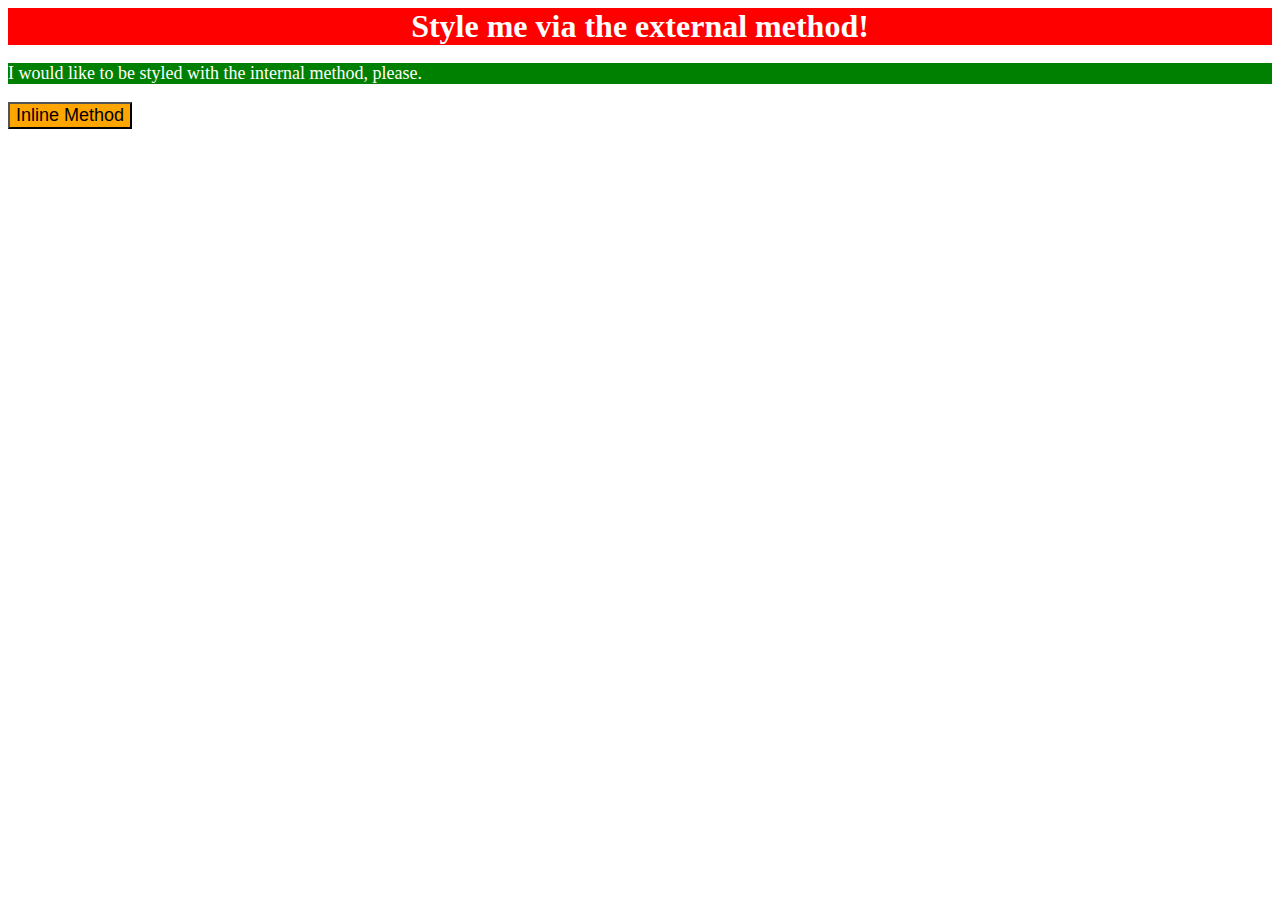
<file: foundations/01-css-methods/index.html>
<!DOCTYPE html>
<html lang="en">
  <head>
    <meta charset="UTF-8">
    <meta http-equiv="X-UA-Compatible" content="IE=edge">
    <meta name="viewport" content="width=device-width, initial-scale=1.0">
    <title>Methods for Adding CSS</title>
    <link rel="stylesheet" href="styles.css">
    <style>
      p {
      background: green;
      color: white;
      font-size: 18px; 
      }
    </style>
  </head>
  <body>
    <div>Style me via the external method!</div>
    <p>I would like to be styled with the internal method, please.</p>
    <button style="background: orange; font-size: 18px;">Inline Method</button>
  </body>
</html>
</file>
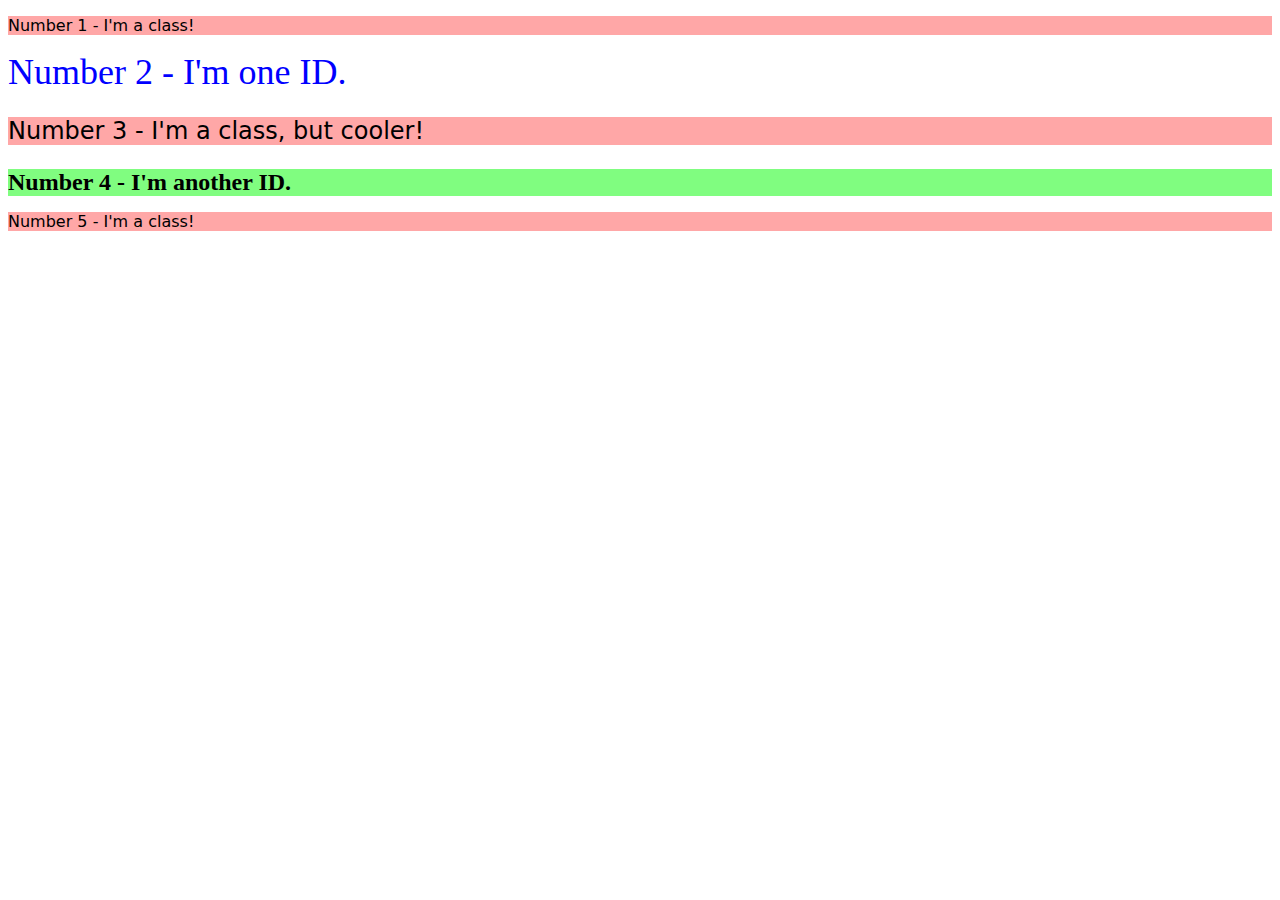
<file: foundations/02-class-id-selectors/index.html>
<!DOCTYPE html>
<html lang="en">
  <head>
    <meta charset="UTF-8">
    <meta http-equiv="X-UA-Compatible" content="IE=edge">
    <meta name="viewport" content="width=device-width, initial-scale=1.0">
    <title>Class and ID Selectors</title>
    <link rel="stylesheet" href="style.css">
  </head>
  <body>
    <p class="odd">Number 1 - I'm a class!</p>
    <div id="mediumfontinblue">Number 2 - I'm one ID.</div>
    <p class="odd mediumsize">Number 3 - I'm a class, but cooler!</p>
    <div class="mediumsize" id="boldandgreen">Number 4 - I'm another ID.</div>
    <p class="odd">Number 5 - I'm a class!</p>
  </body>
</html>
</file>
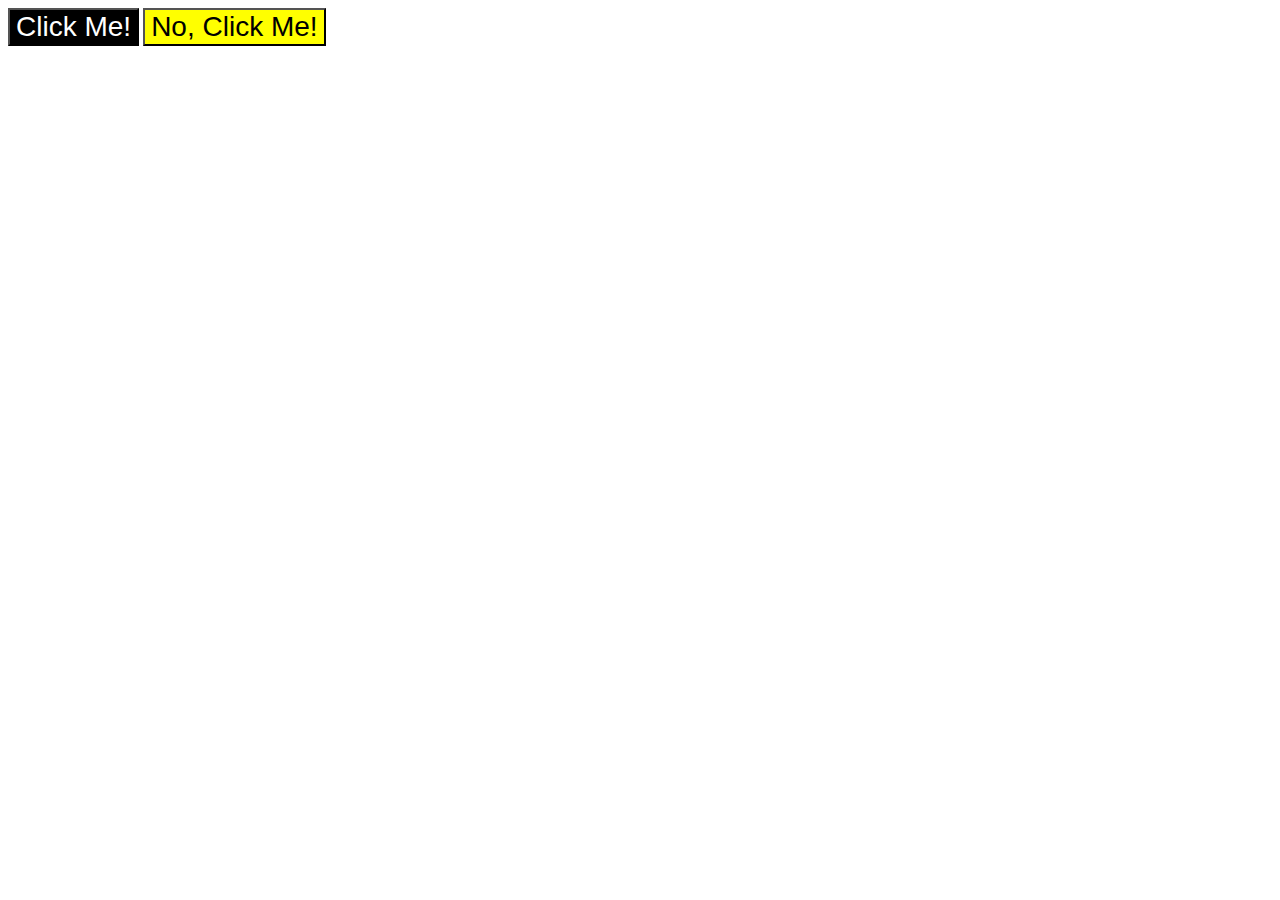
<file: foundations/03-grouping-selectors/index.html>
<!DOCTYPE html>
<html lang="en">
  <head>
    <meta charset="UTF-8">
    <meta http-equiv="X-UA-Compatible" content="IE=edge">
    <meta name="viewport" content="width=device-width, initial-scale=1.0">
    <title>Grouping Selectors</title>
    <link rel="stylesheet" href="style.css">
  </head>
  <body>
    <button class="clickme">Click Me!</button>
    <button class="dontclickme">No, Click Me!</button>
  </body>
</html>
</file>
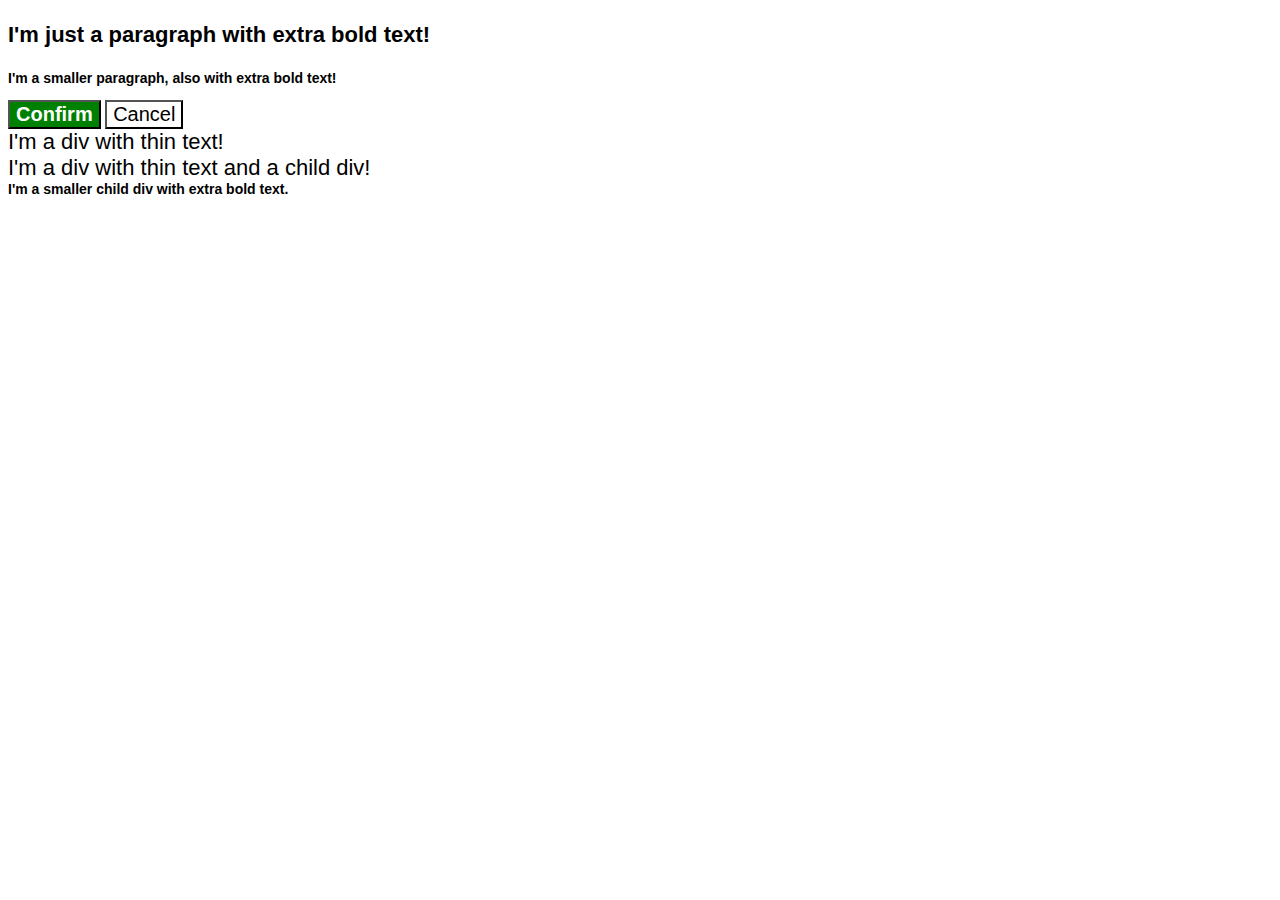
<file: foundations/06-cascade-fix/index.html>
<!DOCTYPE html>
<html lang="en">
  <head>
    <meta charset="UTF-8">
    <meta http-equiv="X-UA-Compatible" content="IE=edge">
    <meta name="viewport" content="width=device-width, initial-scale=1.0">
    <title>Fix the Cascade</title>
    <link rel="stylesheet" href="style.css">
  </head>
  <body>
    <p class="para">I'm just a paragraph with extra bold text!</p>
    <p class="para small-para">I'm a smaller paragraph, also with extra bold text!</p>

    <button id="confirm-button" class="button confirm">Confirm</button>
    <button id="cancel-button" class="button cancel">Cancel</button>

    <div class="text">I'm a div with thin text!</div>
    <div class="text">I'm a div with thin text and a child div!
      <div class="text child">I'm a smaller child div with extra bold text.</div>
    </div>
  </body>
</html>
</file>
<file: foundations/01-css-methods/styles.css>
div {
    background: red;
    color: white;
    font-size: 32px;
    text-align: center;
    font-weight: 700;
}
</file>
<file: foundations/02-class-id-selectors/style.css>
.odd {
        background: #FFA7A7;
        font-family: Verdana, "DejaVu Sans", sans-serif;
    }
    
    #mediumfontinblue {
        font-size: 36px;
        color: #0000FF;
    }
    
    .mediumsize {
        font-size: 24px;
    }
    
    #boldandgreen {
        background: #80FD80;
        font-weight: bold;
        font-size: 24px;
    }
</file>
<file: foundations/03-grouping-selectors/style.css>
.clickme, .dontclickme {
    font-size: 28px;
    font-family: Helvetica, "Times New Roman", sans-serif;
}

.clickme {
    background-color: black;
    color: white;
}

.dontclickme {
    background-color: yellow;
}
</file>
<file: foundations/06-cascade-fix/style.css>
body{
  font-family:Arial, Helvetica, sans-serif
}

.para {
  color: hsl(0, 0%, 0%);
  font-weight: 800;
}

.text .child {
  font-size: 14px;
  font-weight: 800;
}

.para {
  font-size: 22px;
}

#confirm-button {
  background: green;
  color: white;
  font-weight: bold;
} 

.button {
  background-color: rgb(255, 255, 255);
  color: rgb(0, 0, 0);
  font-size: 20px;
}

.text {
  color: rgb(0, 0, 0);
  font-size: 22px;
  font-weight: 100;
}

.small-para {
  color: rgb(0, 0, 0);
  font-weight: 800;
  font-size: 14px;
}
</file>
